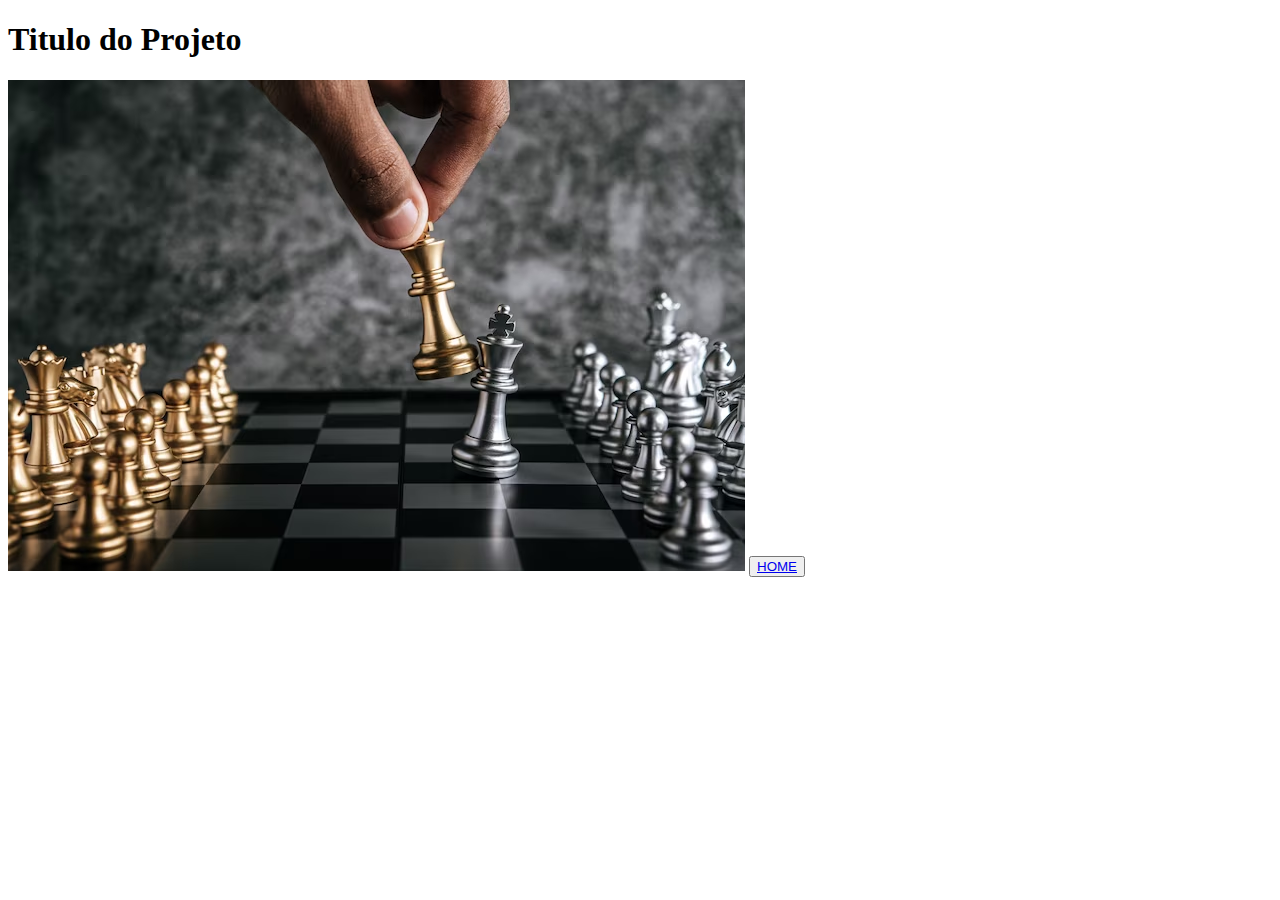
<file: projetos.html>
<!DOCTYPE html>
<html lang="pt-br">
<head>
    <meta charset="UTF-8">
    <meta name="viewport" content="width=device-width, initial-scale=1.0">
    <title>Projeto 1</title>
</head>
<body>
    <h1>Titulo do Projeto</h1>
    <img src="./projetos/e84c458548a367fd1fdfb78ad6293fe9.png" alt="projeto exemplo">
</body>
<button><a href="./index.html">HOME</a></button>
</html>
</file>
